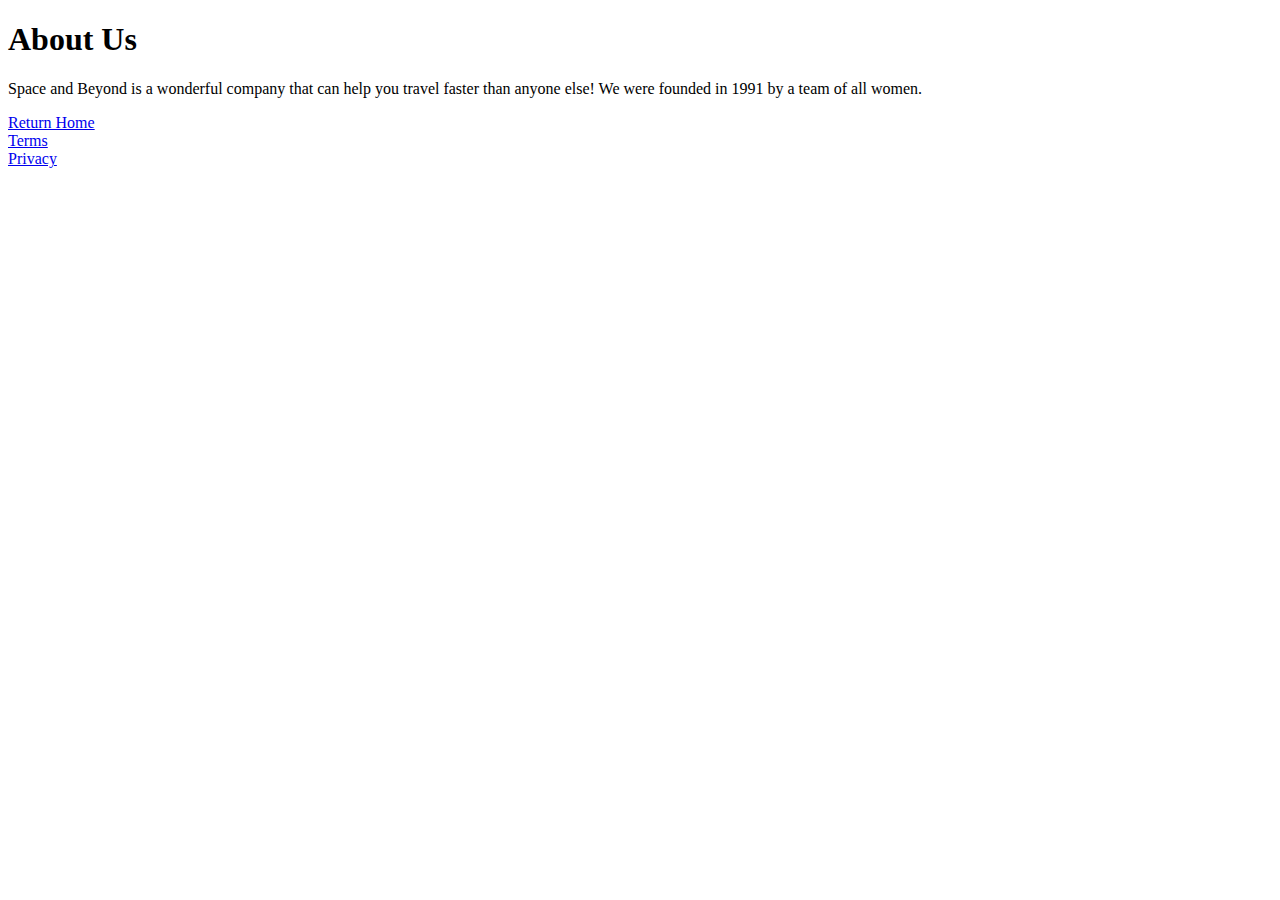
<file: about.html>
<!DOCTYPE html>
<html>

    <head>
        <title>About</title>
    <head>
    <body>
    <body style="background-image: url('https://thumbs.dreamstime.com/b/space-not-just-dark-deep-also-filled-heavenly-light-color-vibrant-ethereal-bright-banner-background-many-different-105422022.jpg');"></div>
        <h1>About Us</h1>
        <p>Space and Beyond is a wonderful company that can help you travel faster than anyone else! We were founded in 1991 by a team of all women.</p>
        <li> <a href="https://noahp5-1940293.github.io/myFunSite.html">Return Home</a> </li>
        <li><a href="https://noahp5-1940293.github.io/terms.html">Terms</a></li>
        <li><a href="https://noahp5-1940293.github.io/privacy.html">Privacy</a></li>
    </body>
    </head>
</html>
</file>
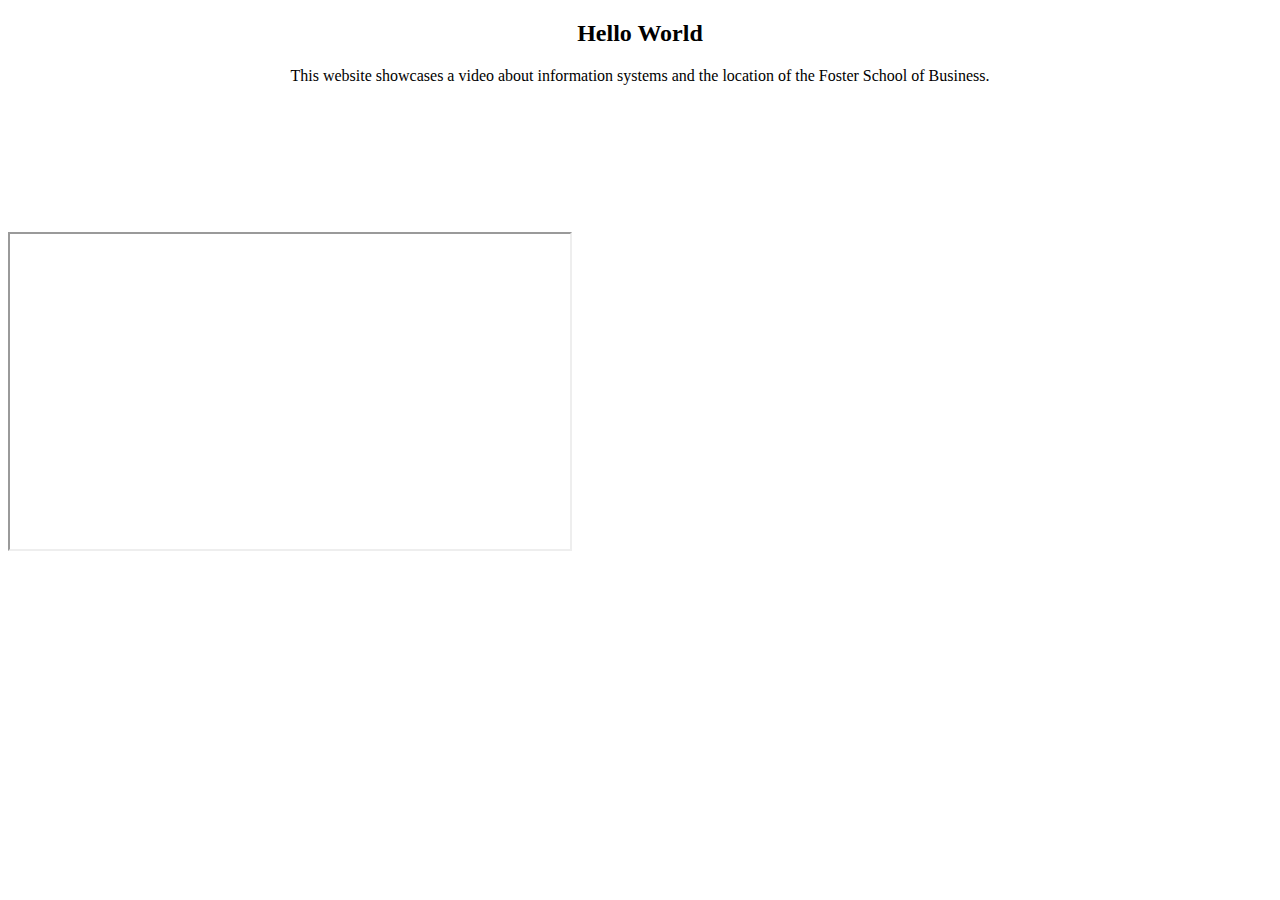
<file: embeddingOriginalWork.html>
<!DOCTYPE html>
<html>
    <head>
        <title>Hello World</title>
    <style>
    h2 {text-align: center;}
    p {text-align: center;}
    embed {text-align: center;}
    </style>
    <head>
    <body>
        <h2><center>Hello World</center></h2>
        <p> This website showcases a video about information systems and the location of the Foster School of Business.
        </p>
        <Embed><iframe width="560" height="315" src="https://www.youtube.com/embed/XlcolUHMnh0?start=180" title="YouTube video player" frameborder="1000" allow="accelerometer; autoplay; clipboard-write; encrypted-media; gyroscope; picture-in-picture" allowfullscreen></iframe></embed>
        <Embed><iframe src="https://www.google.com/maps/embed?pb=!1m18!1m12!1m3!1d10747.422958776744!2d-122.32020790918774!3d47.66779881701859!2m3!1f0!2f0!3f0!3m2!1i1024!2i768!4f13.1!3m3!1m2!1s0x5490148af0072105%3A0xf50031e97473b868!2sUniversity%20of%20Washington-%20Michael%20G.%20Foster%20School%20of%20Business!5e0!3m2!1sen!2sus!4v1641433996528!5m2!1sen!2sus" width="600" height="450" style="border:0;" allowfullscreen="" loading="lazy"></iframe></Embed>
    </body>
    </head>
</html>
</file>
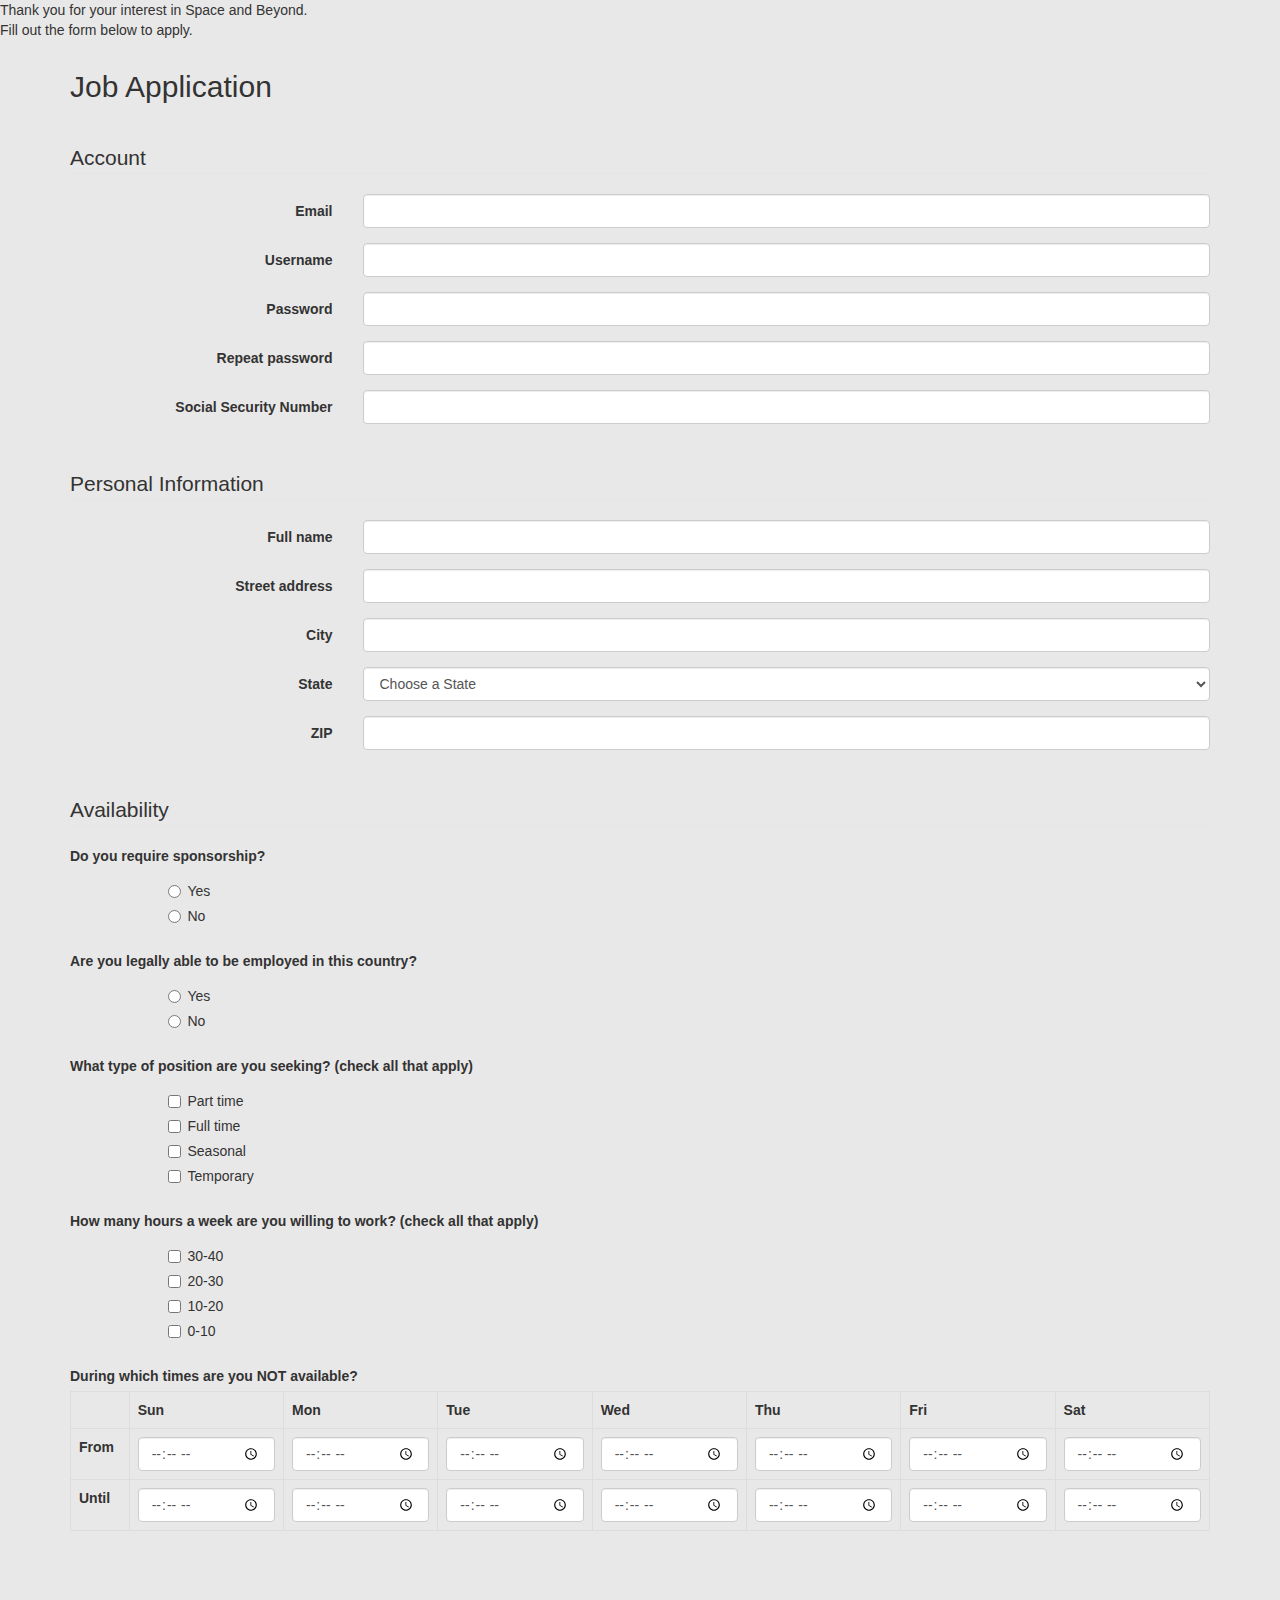
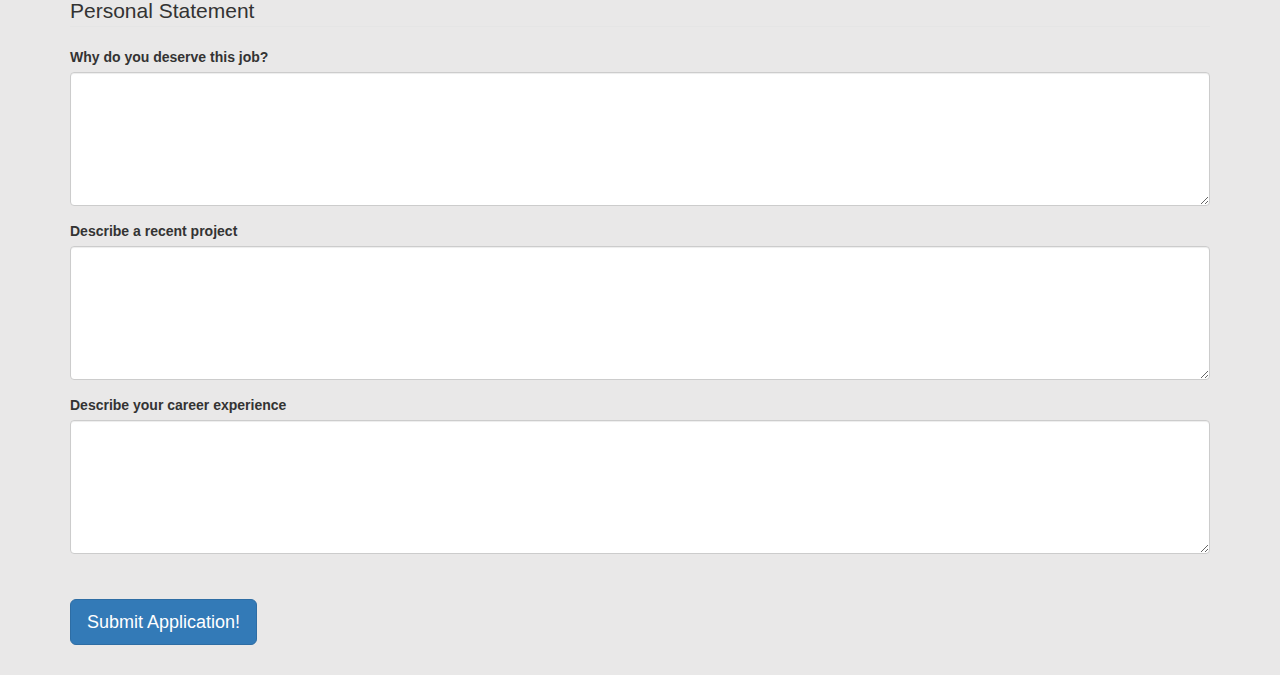
<file: JobApplicationForm.html>
<!DOCTYPE html>
<html>
<head>
	<meta charset="utf-8">
	<meta name="viewport" content="width=device-width, initial-scale=1.0">
	<title>Job Application</title>
	<link href="http://netdna.bootstrapcdn.com/bootstrap/3.0.0/css/bootstrap.min.css" rel="stylesheet">
</head>
<body>
<body style="background-color:rgb(233, 232, 232);">
<p> Thank you for your interest in Space and Beyond. <br> Fill out the form below to apply.</p>
<div class="container">

<h2>Job Application</h2>
<p>&nbsp;</p>

<form role="form" action="http://gclass.alexburner.com/formtest.php" method="post">

	<fieldset class="form-horizontal" >
		<legend>Account</legend>
		<div class="form-group">
			<label class="col-sm-3 control-label">Email</label>
			<div class="col-sm-9">
				<input class="form-control" type="text" name="email">
			</div>
		</div>
		<div class="form-group">
			<label class="col-sm-3 control-label">Username</label>
			<div class="col-sm-9">
				<input class="form-control" type="text" name="username">
			</div>
		</div>
		<div class="form-group">
			<label class="col-sm-3 control-label">Password</label>
			<div class="col-sm-9">
				<input class="form-control" type="password" name="password">
			</div>
		</div>
		<div class="form-group">
			<label class="col-sm-3 control-label">Repeat password</label>
			<div class="col-sm-9">
				<input class="form-control" type="password" name="repeat_password">
			</div>
		</div>
		<div class="form-group">
			<label class="col-sm-3 control-label">Social Security Number</label>
			<div class="col-sm-9">
				<input class="form-control" type="password" name="social_security">
			</div>
		</div>
	</fieldset>

	<p>&nbsp;</p>

	<fieldset class="form-horizontal" >
		<legend>Personal Information</legend>
		<div class="form-group">
			<label class="col-sm-3 control-label">Full name</label>
			<div class="col-sm-9">
				<input class="form-control" type="text" name="name">
			</div>
		</div>
		<div class="form-group">
			<label class="col-sm-3 control-label">Street address</label>
			<div class="col-sm-9">
				<input class="form-control" type="text" name="street">
			</div>
		</div>
		<div class="form-group">
			<label class="col-sm-3 control-label">City</label>
			<div class="col-sm-9">
				<input class="form-control" type="text" name="city">
			</div>
		</div>
		<div class="form-group">
			<label class="col-sm-3 control-label">State</label>
			<div class="col-sm-9">
				<select class="form-control" name="state">
					<option value="" selected="true">Choose a State</option>
					<option value="AL">Alabama</option>
					<option value="AK">Alaska</option>
					<option value="AZ">Arizona</option>
					<option value="AR">Arkansas</option>
					<option value="CA">California</option>
					<option value="CO">Colorado</option>
					<option value="CT">Connecticut</option>
					<option value="DE">Delaware</option>
					<option value="DC">District of Columbia</option>
					<option value="FL">Florida</option>
					<option value="GA">Georgia</option>
					<option value="HI">Hawaii</option>
					<option value="ID">Idaho</option>
					<option value="IL">Illinois</option>
					<option value="IN">Indiana</option>
					<option value="IA">Iowa</option>
					<option value="KS">Kansas</option>
					<option value="KY">Kentucky</option>
					<option value="LA">Louisiana</option>
					<option value="ME">Maine</option>
					<option value="MD">Maryland</option>
					<option value="MA">Massachusetts</option>
					<option value="MI">Michigan</option>
					<option value="MN">Minnesota</option>
					<option value="MS">Mississippi</option>
					<option value="MO">Missouri</option>
					<option value="MT">Montana</option>
					<option value="NE">Nebraska</option>
					<option value="NV">Nevada</option>
					<option value="NH">New Hampshire</option>
					<option value="NJ">New Jersey</option>
					<option value="NM">New Mexico</option>
					<option value="NY">New York</option>
					<option value="NC">North Carolina</option>
					<option value="ND">North Dakota</option>
					<option value="OH">Ohio</option>
					<option value="OK">Oklahoma</option>
					<option value="OR">Oregon</option>
					<option value="PA">Pennsylvania</option>
					<option value="RI">Rhode Island</option>
					<option value="SC">South Carolina</option>
					<option value="SD">South Dakota</option>
					<option value="TN">Tennessee</option>
					<option value="TX">Texas</option>
					<option value="UT">Utah</option>
					<option value="VT">Vermont</option>
					<option value="VA">Virginia</option>
					<option value="WA">Washington</option>
					<option value="WV">West Virginia</option>
					<option value="WI">Wisconsin</option>
					<option value="WY">Wyoming</option>
				</select>
			</div>
		</div>
		<div class="form-group">
			<label class="col-sm-3 control-label">ZIP</label>
			<div class="col-sm-9">
				<input class="form-control" type="text" name="zip">
			</div>
		</div>
	</fieldset>

	<p>&nbsp;</p>

	<fieldset>
		<legend>Availability</legend>

		<div class="form-group row">
			<label class="col-sm-12 control-label">Do you require sponsorship?</label>
			<div class="col-sm-offset-1 col-sm-11">
				<div class="radio">
					<label>
						<input type="radio" name="sponsorship?" value="yes">Yes
					</label>
				</div>
				<div class="radio">
					<label>
						<input type="radio" name="sponsorship?" value="no">No
					</label>
				</div>
			</div>
		</div>

		<div class="form-group row">
			<label class="col-sm-12 control-label">Are you legally able to be employed in this country?</label>
			<div class="col-sm-offset-1 col-sm-11">
				<div class="radio">
					<label>
						<input type="radio" name="legal" value="yes">Yes
					</label>
				</div>
				<div class="radio">
					<label>
						<input type="radio" name="legal" value="no">No
					</label>
				</div>
			</div>
		</div>
		<div class="form-group row">
			<label class="col-sm-12 control-label">What type of position are you seeking? (check all that apply)</label>
			<div class="col-sm-offset-1 col-sm-11">
				<div class="checkbox">
					<label>
						<input type="checkbox" name="position_pt" value="parttime">
						Part time
					</label>
				</div>
				<div class="checkbox">
					<label>
						<input type="checkbox" name="position_ft" value="fulltime">
						Full time
					</label>
				</div>
				<div class="checkbox">
					<label>
						<input type="checkbox" name="position_sl" value="seasonal">
						Seasonal
					</label>
				</div>
				<div class="checkbox">
					<label>
						<input type="checkbox" name="position_tp" value="temporary">
						Temporary
					</label>
				</div>
			</div>
		</div>

		<div class="form-group row">
			<label class="col-sm-12 control-label">How many hours a week are you willing to work? (check all that apply)</label>
			<div class="col-sm-offset-1 col-sm-11">
				<div class="checkbox">
					<label>
						<input type="checkbox" name="position_maxh" value="maxhours">
						30-40
					</label>
				</div>
				<div class="checkbox">
					<label>
						<input type="checkbox" name="position_submaxh" value="submaxhours">
						20-30
					</label>
				</div>
				<div class="checkbox">
					<label>
						<input type="checkbox" name="position_parth" value="parthours">
						10-20
					</label>
				</div>
				<div class="checkbox">
					<label>
						<input type="checkbox" name="position_fewh" value="fewhours">
						0-10
					</label>
				</div>
			</div>
		</div>


		<div class="form-group row">
			<label class="col-sm-12 control-label">During which times are you NOT available?</label>
			<div class="col-sm-12">
				<table class="table table-bordered">
					<tr>
						<td></td>
						<th>Sun</th>
						<th>Mon</th>
						<th>Tue</th>
						<th>Wed</th>
						<th>Thu</th>
						<th>Fri</th>
						<th>Sat</th>
					</tr>
					<tr>
						<th>From</th>
						<td><input class="form-control" type="time" name="su_from"></td>
						<td><input class="form-control" type="time" name="mo_from"></td>
						<td><input class="form-control" type="time" name="tu_from"></td>
						<td><input class="form-control" type="time" name="we_from"></td>
						<td><input class="form-control" type="time" name="th_from"></td>
						<td><input class="form-control" type="time" name="fr_from"></td>
						<td><input class="form-control" type="time" name="sa_from"></td>
					</tr>
					<tr>
						<th>Until</th>
						<td><input class="form-control" type="time" name="su_until"></td>
						<td><input class="form-control" type="time" name="mo_until"></td>
						<td><input class="form-control" type="time" name="tu_until"></td>
						<td><input class="form-control" type="time" name="we_until"></td>
						<td><input class="form-control" type="time" name="th_until"></td>
						<td><input class="form-control" type="time" name="fr_until"></td>
						<td><input class="form-control" type="time" name="sa_until"></td>
					</tr>
				</table>
			</div>
		</div>
	</fieldset>

	<p>&nbsp;</p>

	<fieldset>
		<legend>Personal Statement</legend>
		<div class="form-group">
			<label class="control-label">Why do you deserve this job?</label>
			<textarea class="form-control" name="deserve" rows="6"></textarea>
		</div>
		<div class="form-group">
			<label class="control-label">Describe a recent project</label>
			<textarea class="form-control" name="project" rows="6"></textarea>
		</div>
		<div class="form-group">
			<label class="control-label">Describe your career experience</label>
			<textarea class="form-control" name="experience" rows="6"></textarea>
		</div>
	</fieldset>

	<p>&nbsp;</p>

	<input class="btn btn-primary btn-lg" type="submit" value="Submit Application!">

	<p>&nbsp;</p>

</form>
</div><!-- close .container -->
</body>
</html>
</file>
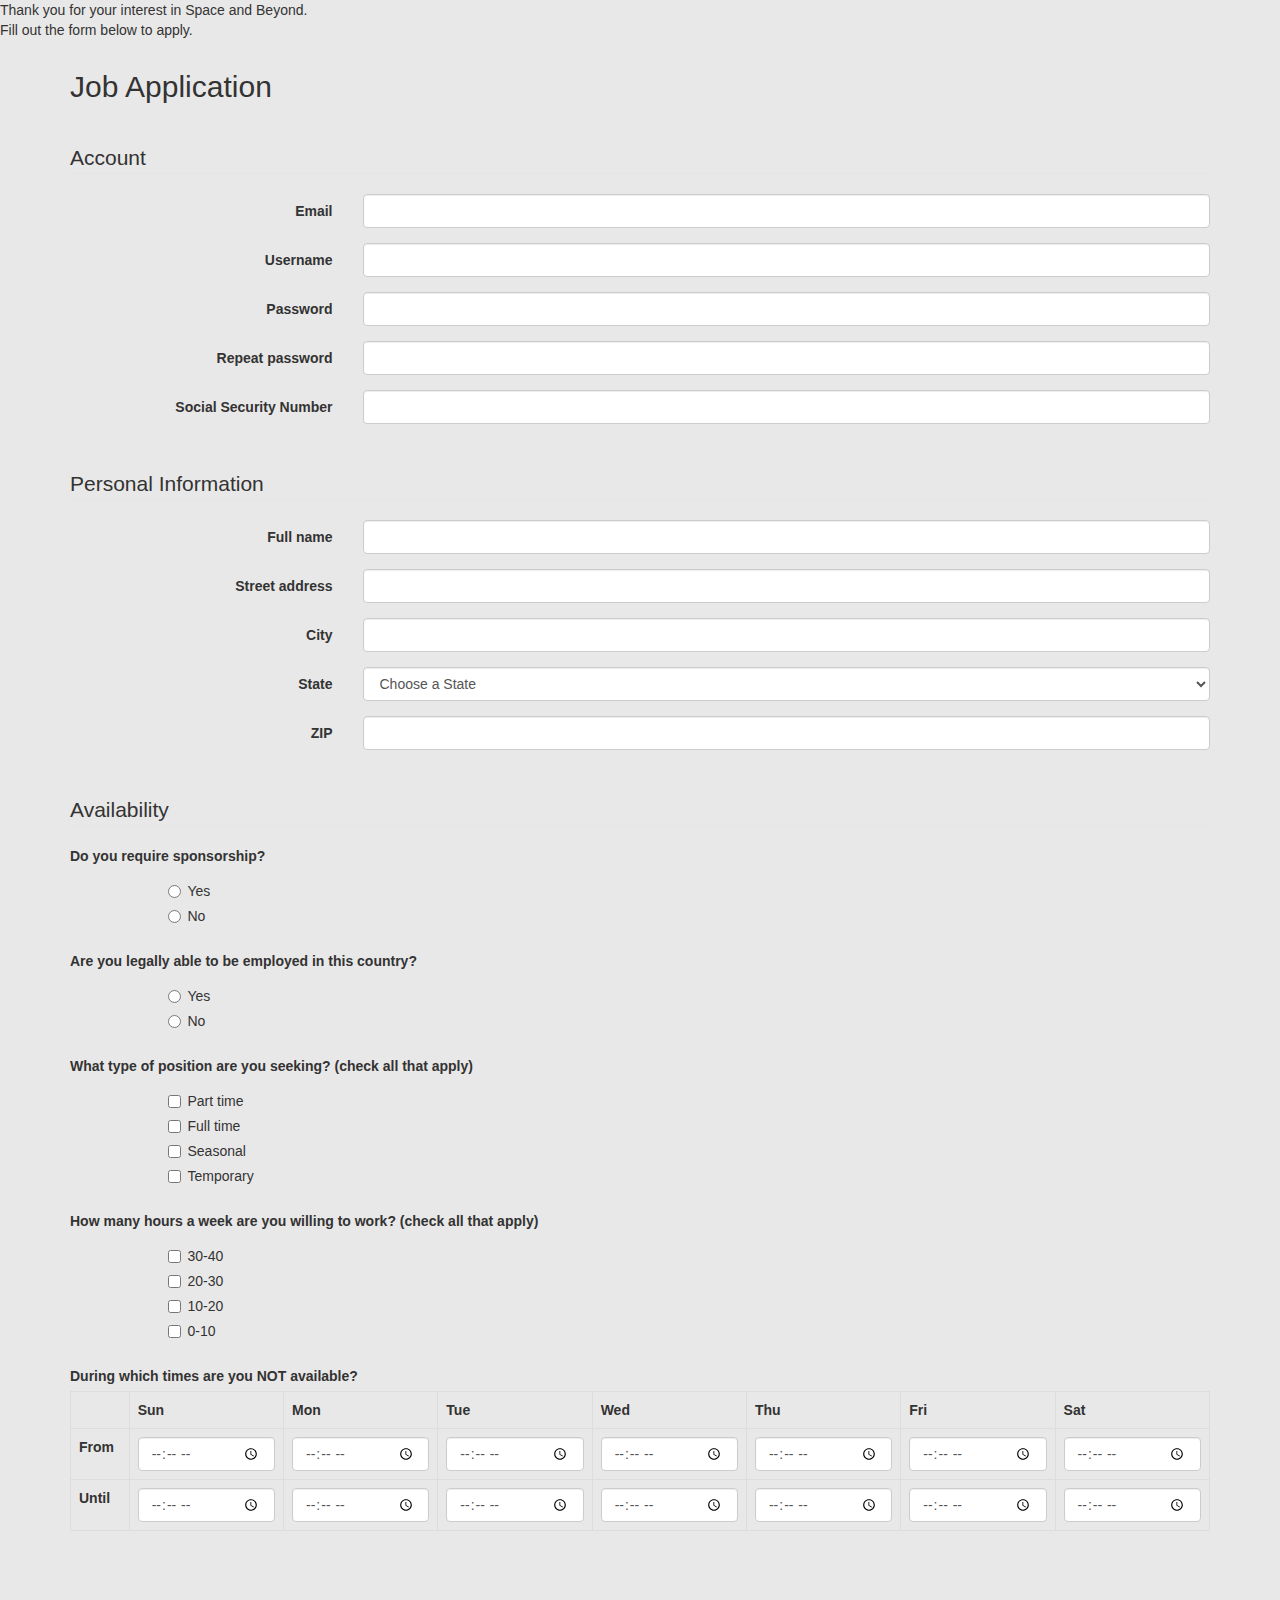
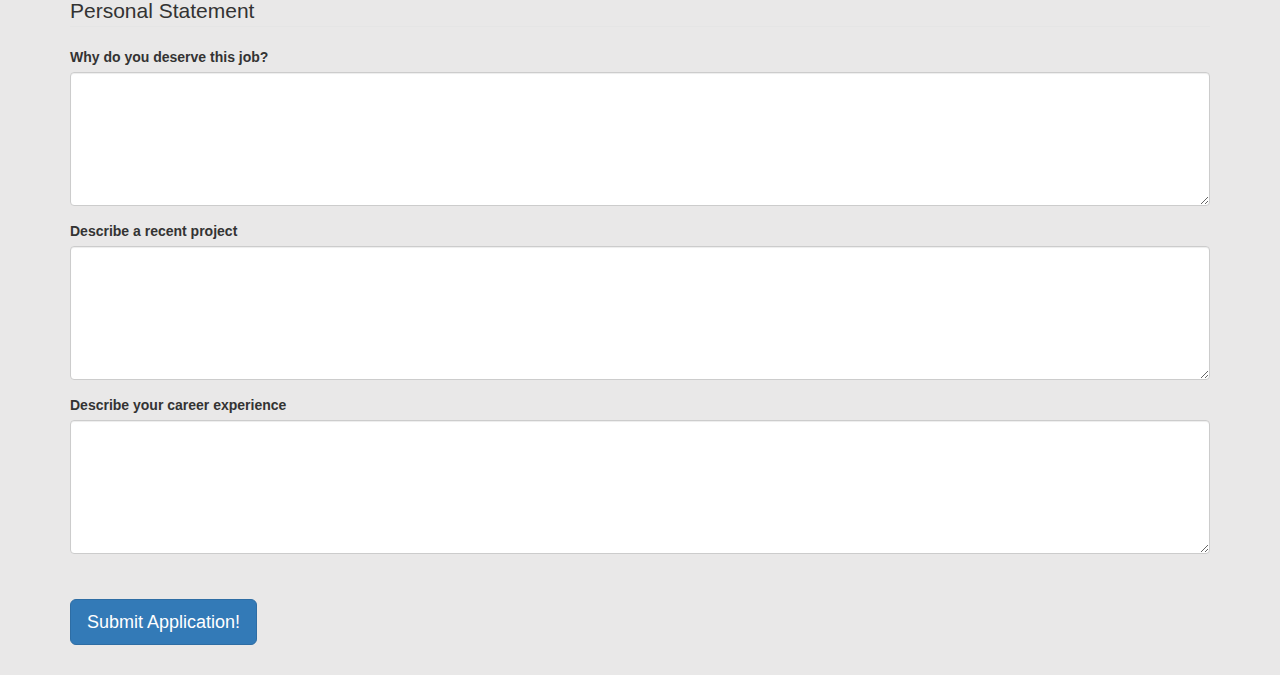
<file: jobApplicationForm.html>
<!DOCTYPE html>
<html>
<head>
	<meta charset="utf-8">
	<meta name="viewport" content="width=device-width, initial-scale=1.0">
	<title>Job Application</title>
	<link href="http://netdna.bootstrapcdn.com/bootstrap/3.0.0/css/bootstrap.min.css" rel="stylesheet">
</head>
<body>
<body style="background-color:rgb(233, 232, 232);">
<p> Thank you for your interest in Space and Beyond. <br> Fill out the form below to apply.</p>
<div class="container">

<h2>Job Application</h2>
<p>&nbsp;</p>

<form role="form" action="http://gclass.alexburner.com/formtest.php" method="post">

	<fieldset class="form-horizontal" >
		<legend>Account</legend>
		<div class="form-group">
			<label class="col-sm-3 control-label">Email</label>
			<div class="col-sm-9">
				<input class="form-control" type="text" name="email">
			</div>
		</div>
		<div class="form-group">
			<label class="col-sm-3 control-label">Username</label>
			<div class="col-sm-9">
				<input class="form-control" type="text" name="username">
			</div>
		</div>
		<div class="form-group">
			<label class="col-sm-3 control-label">Password</label>
			<div class="col-sm-9">
				<input class="form-control" type="password" name="password">
			</div>
		</div>
		<div class="form-group">
			<label class="col-sm-3 control-label">Repeat password</label>
			<div class="col-sm-9">
				<input class="form-control" type="password" name="repeat_password">
			</div>
		</div>
		<div class="form-group">
			<label class="col-sm-3 control-label">Social Security Number</label>
			<div class="col-sm-9">
				<input class="form-control" type="password" name="social_security">
			</div>
		</div>
	</fieldset>

	<p>&nbsp;</p>

	<fieldset class="form-horizontal" >
		<legend>Personal Information</legend>
		<div class="form-group">
			<label class="col-sm-3 control-label">Full name</label>
			<div class="col-sm-9">
				<input class="form-control" type="text" name="name">
			</div>
		</div>
		<div class="form-group">
			<label class="col-sm-3 control-label">Street address</label>
			<div class="col-sm-9">
				<input class="form-control" type="text" name="street">
			</div>
		</div>
		<div class="form-group">
			<label class="col-sm-3 control-label">City</label>
			<div class="col-sm-9">
				<input class="form-control" type="text" name="city">
			</div>
		</div>
		<div class="form-group">
			<label class="col-sm-3 control-label">State</label>
			<div class="col-sm-9">
				<select class="form-control" name="state">
					<option value="" selected="true">Choose a State</option>
					<option value="AL">Alabama</option>
					<option value="AK">Alaska</option>
					<option value="AZ">Arizona</option>
					<option value="AR">Arkansas</option>
					<option value="CA">California</option>
					<option value="CO">Colorado</option>
					<option value="CT">Connecticut</option>
					<option value="DE">Delaware</option>
					<option value="DC">District of Columbia</option>
					<option value="FL">Florida</option>
					<option value="GA">Georgia</option>
					<option value="HI">Hawaii</option>
					<option value="ID">Idaho</option>
					<option value="IL">Illinois</option>
					<option value="IN">Indiana</option>
					<option value="IA">Iowa</option>
					<option value="KS">Kansas</option>
					<option value="KY">Kentucky</option>
					<option value="LA">Louisiana</option>
					<option value="ME">Maine</option>
					<option value="MD">Maryland</option>
					<option value="MA">Massachusetts</option>
					<option value="MI">Michigan</option>
					<option value="MN">Minnesota</option>
					<option value="MS">Mississippi</option>
					<option value="MO">Missouri</option>
					<option value="MT">Montana</option>
					<option value="NE">Nebraska</option>
					<option value="NV">Nevada</option>
					<option value="NH">New Hampshire</option>
					<option value="NJ">New Jersey</option>
					<option value="NM">New Mexico</option>
					<option value="NY">New York</option>
					<option value="NC">North Carolina</option>
					<option value="ND">North Dakota</option>
					<option value="OH">Ohio</option>
					<option value="OK">Oklahoma</option>
					<option value="OR">Oregon</option>
					<option value="PA">Pennsylvania</option>
					<option value="RI">Rhode Island</option>
					<option value="SC">South Carolina</option>
					<option value="SD">South Dakota</option>
					<option value="TN">Tennessee</option>
					<option value="TX">Texas</option>
					<option value="UT">Utah</option>
					<option value="VT">Vermont</option>
					<option value="VA">Virginia</option>
					<option value="WA">Washington</option>
					<option value="WV">West Virginia</option>
					<option value="WI">Wisconsin</option>
					<option value="WY">Wyoming</option>
				</select>
			</div>
		</div>
		<div class="form-group">
			<label class="col-sm-3 control-label">ZIP</label>
			<div class="col-sm-9">
				<input class="form-control" type="text" name="zip">
			</div>
		</div>
	</fieldset>

	<p>&nbsp;</p>

	<fieldset>
		<legend>Availability</legend>

		<div class="form-group row">
			<label class="col-sm-12 control-label">Do you require sponsorship?</label>
			<div class="col-sm-offset-1 col-sm-11">
				<div class="radio">
					<label>
						<input type="radio" name="sponsorship?" value="yes">Yes
					</label>
				</div>
				<div class="radio">
					<label>
						<input type="radio" name="sponsorship?" value="no">No
					</label>
				</div>
			</div>
		</div>

		<div class="form-group row">
			<label class="col-sm-12 control-label">Are you legally able to be employed in this country?</label>
			<div class="col-sm-offset-1 col-sm-11">
				<div class="radio">
					<label>
						<input type="radio" name="legal" value="yes">Yes
					</label>
				</div>
				<div class="radio">
					<label>
						<input type="radio" name="legal" value="no">No
					</label>
				</div>
			</div>
		</div>
		<div class="form-group row">
			<label class="col-sm-12 control-label">What type of position are you seeking? (check all that apply)</label>
			<div class="col-sm-offset-1 col-sm-11">
				<div class="checkbox">
					<label>
						<input type="checkbox" name="position_pt" value="parttime">
						Part time
					</label>
				</div>
				<div class="checkbox">
					<label>
						<input type="checkbox" name="position_ft" value="fulltime">
						Full time
					</label>
				</div>
				<div class="checkbox">
					<label>
						<input type="checkbox" name="position_sl" value="seasonal">
						Seasonal
					</label>
				</div>
				<div class="checkbox">
					<label>
						<input type="checkbox" name="position_tp" value="temporary">
						Temporary
					</label>
				</div>
			</div>
		</div>

		<div class="form-group row">
			<label class="col-sm-12 control-label">How many hours a week are you willing to work? (check all that apply)</label>
			<div class="col-sm-offset-1 col-sm-11">
				<div class="checkbox">
					<label>
						<input type="checkbox" name="position_maxh" value="maxhours">
						30-40
					</label>
				</div>
				<div class="checkbox">
					<label>
						<input type="checkbox" name="position_submaxh" value="submaxhours">
						20-30
					</label>
				</div>
				<div class="checkbox">
					<label>
						<input type="checkbox" name="position_parth" value="parthours">
						10-20
					</label>
				</div>
				<div class="checkbox">
					<label>
						<input type="checkbox" name="position_fewh" value="fewhours">
						0-10
					</label>
				</div>
			</div>
		</div>


		<div class="form-group row">
			<label class="col-sm-12 control-label">During which times are you NOT available?</label>
			<div class="col-sm-12">
				<table class="table table-bordered">
					<tr>
						<td></td>
						<th>Sun</th>
						<th>Mon</th>
						<th>Tue</th>
						<th>Wed</th>
						<th>Thu</th>
						<th>Fri</th>
						<th>Sat</th>
					</tr>
					<tr>
						<th>From</th>
						<td><input class="form-control" type="time" name="su_from"></td>
						<td><input class="form-control" type="time" name="mo_from"></td>
						<td><input class="form-control" type="time" name="tu_from"></td>
						<td><input class="form-control" type="time" name="we_from"></td>
						<td><input class="form-control" type="time" name="th_from"></td>
						<td><input class="form-control" type="time" name="fr_from"></td>
						<td><input class="form-control" type="time" name="sa_from"></td>
					</tr>
					<tr>
						<th>Until</th>
						<td><input class="form-control" type="time" name="su_until"></td>
						<td><input class="form-control" type="time" name="mo_until"></td>
						<td><input class="form-control" type="time" name="tu_until"></td>
						<td><input class="form-control" type="time" name="we_until"></td>
						<td><input class="form-control" type="time" name="th_until"></td>
						<td><input class="form-control" type="time" name="fr_until"></td>
						<td><input class="form-control" type="time" name="sa_until"></td>
					</tr>
				</table>
			</div>
		</div>
	</fieldset>

	<p>&nbsp;</p>

	<fieldset>
		<legend>Personal Statement</legend>
		<div class="form-group">
			<label class="control-label">Why do you deserve this job?</label>
			<textarea class="form-control" name="deserve" rows="6"></textarea>
		</div>
		<div class="form-group">
			<label class="control-label">Describe a recent project</label>
			<textarea class="form-control" name="project" rows="6"></textarea>
		</div>
		<div class="form-group">
			<label class="control-label">Describe your career experience</label>
			<textarea class="form-control" name="experience" rows="6"></textarea>
		</div>
	</fieldset>

	<p>&nbsp;</p>

	<input class="btn btn-primary btn-lg" type="submit" value="Submit Application!">

	<p>&nbsp;</p>

</form>
</div><!-- close .container -->
</body>
</html>
</file>
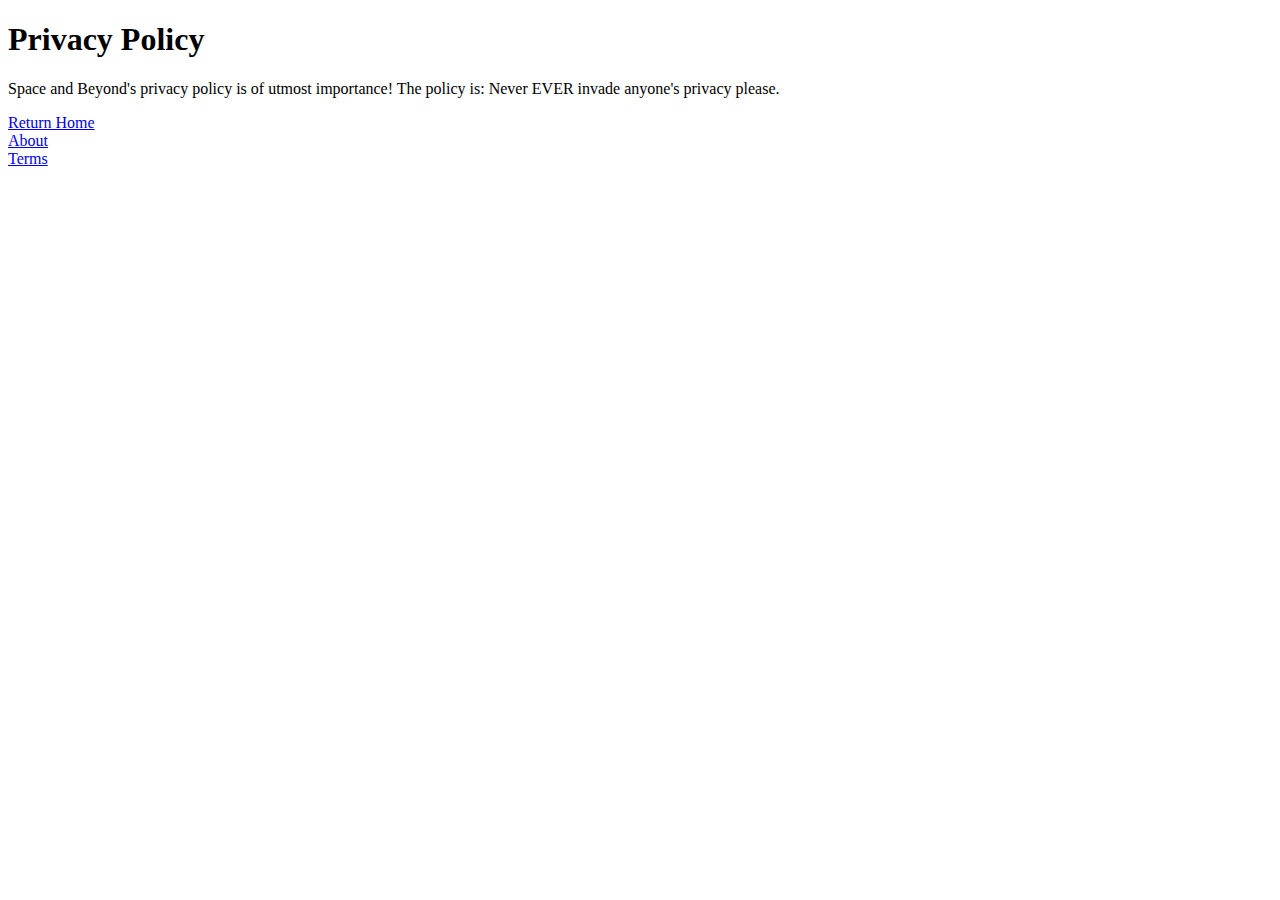
<file: privacy.html>
<!DOCTYPE html>
<html>

    <head>
        <title>Privacy</title>
    <head>
    <body>
    <body style="background-image: url('https://thumbs.dreamstime.com/b/space-not-just-dark-deep-also-filled-heavenly-light-color-vibrant-ethereal-bright-banner-background-many-different-105422022.jpg');"></div>
        <h1>Privacy Policy</h1>
        <p>Space and Beyond's privacy policy is of utmost importance! The policy is: Never EVER invade anyone's privacy please.</p>
        <li> <a href="https://noahp5-1940293.github.io/myFunSite.html">Return Home</a> </li>
        <li><a href="https://noahp5-1940293.github.io/about.html">About</a></li>
        <li><a href="https://noahp5-1940293.github.io/terms.html">Terms</a></li>
    </body>
    </head>
</html>
</file>
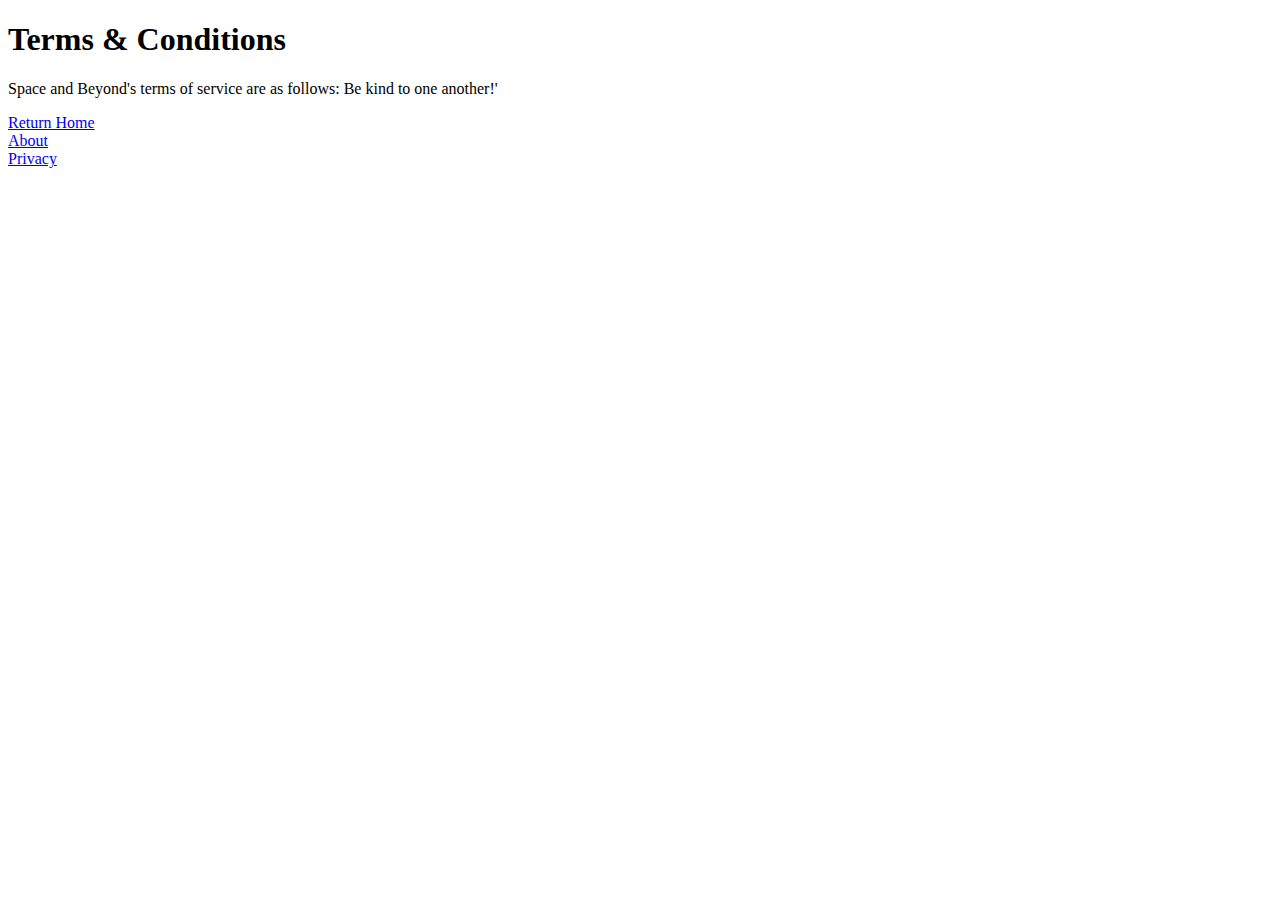
<file: terms.html>
<!DOCTYPE html>
<html>

    <head>
        <title>Terms</title>
    <head>
    <body>
    <body style="background-image: url('https://thumbs.dreamstime.com/b/space-not-just-dark-deep-also-filled-heavenly-light-color-vibrant-ethereal-bright-banner-background-many-different-105422022.jpg');"></div>
        <h1>Terms & Conditions</h1>
        <p>Space and Beyond's terms of service are as follows: Be kind to one another!'</p>
        <li> <a href="https://noahp5-1940293.github.io/myFunSite.html">Return Home</a> </li>
        <li><a href="https://noahp5-1940293.github.io/about.html">About</a></li>
        <li><a href="https://noahp5-1940293.github.io/privacy.html">Privacy</a></li>
    </body>
    </head>
</html>
</file>
